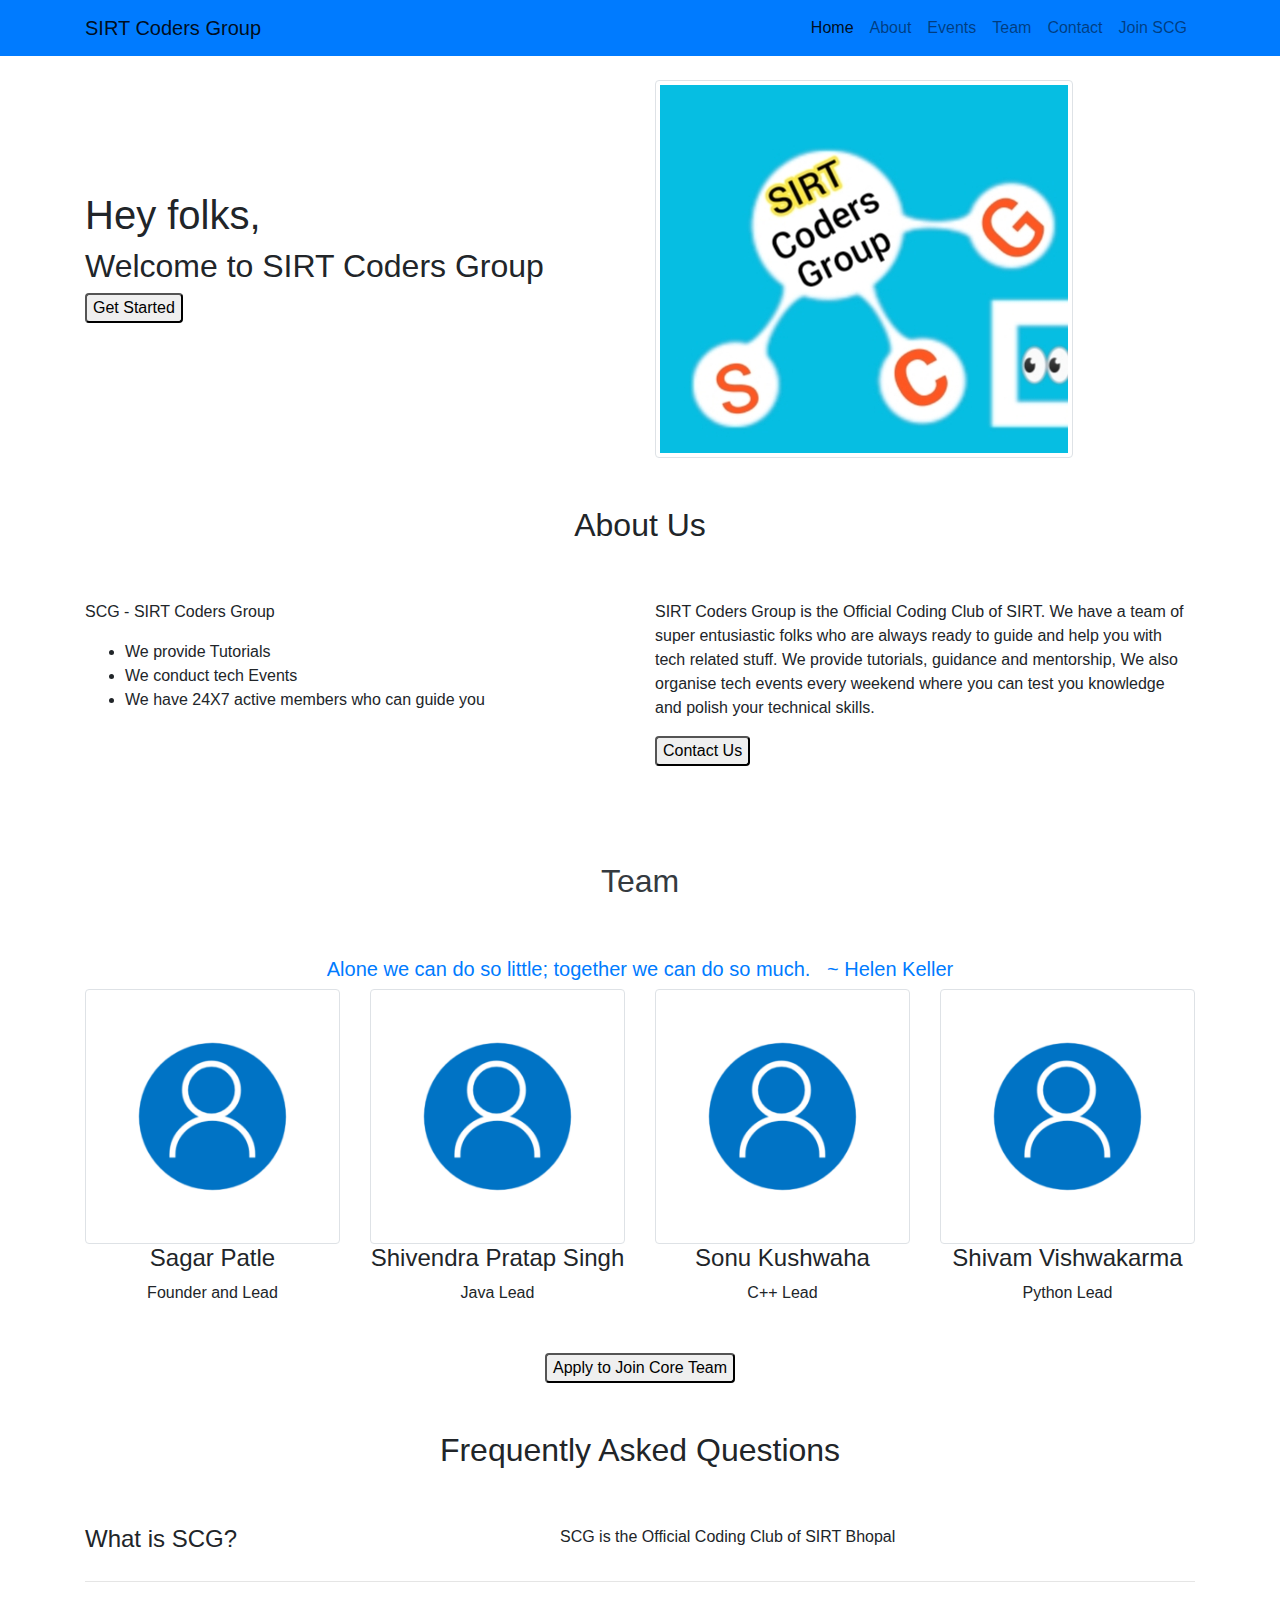
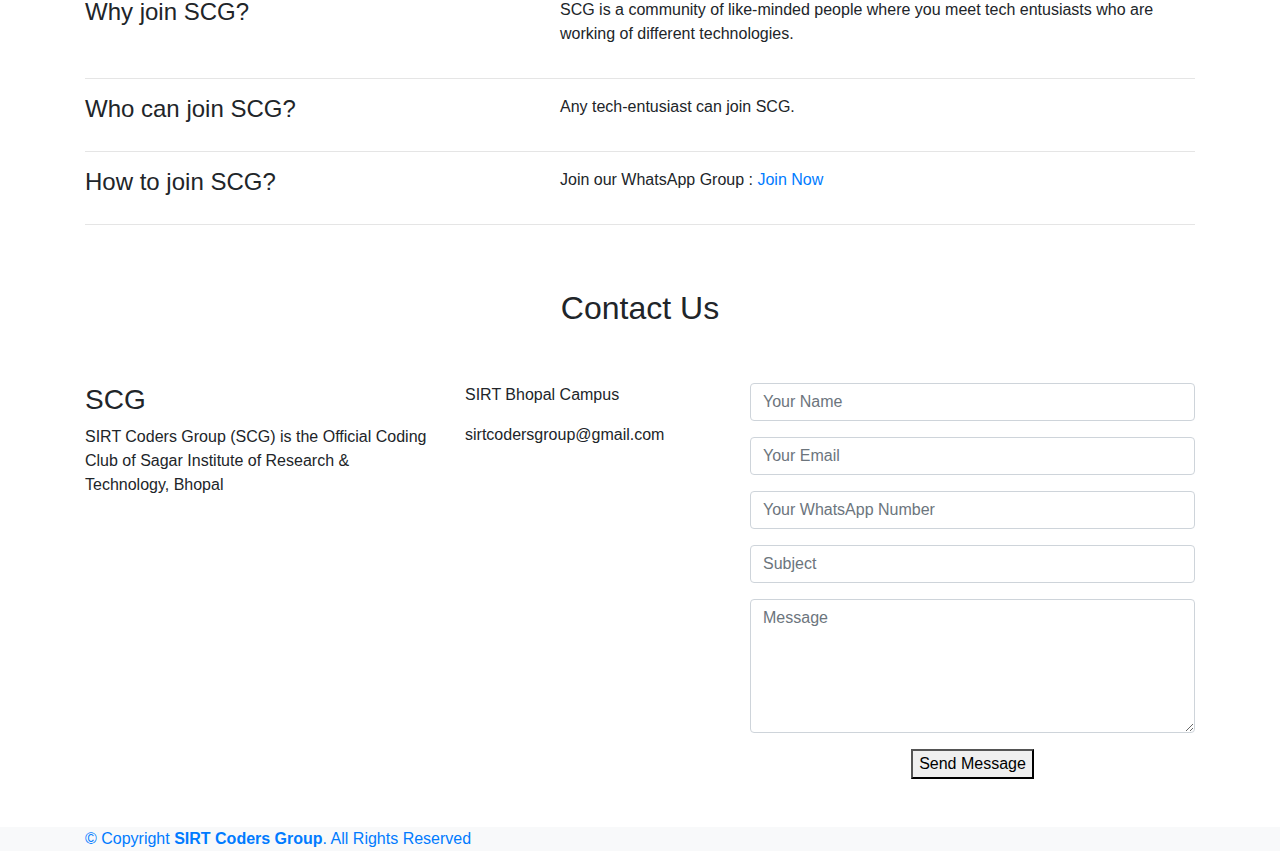
<file: index.html>
<!DOCTYPE html>
<html lang="en">

<head>
    <meta charset="UTF-8">
    <meta name="viewport" content="width=device-width, initial-scale=1.0">
    <title>SIRT Coders Group</title>
    <!--<link rel="stylesheet" href="styles.css">-->
    <!-- Latest compiled and minified CSS -->
    <link rel="stylesheet" href="https://cdn.jsdelivr.net/npm/bootstrap@4.6.2/dist/css/bootstrap.min.css">

    <!-- jQuery library -->
    <script src="https://cdn.jsdelivr.net/npm/jquery@3.6.4/dist/jquery.slim.min.js"></script>

    <!-- Popper JS -->
    <script src="https://cdn.jsdelivr.net/npm/popper.js@1.16.1/dist/umd/popper.min.js"></script>

    <!-- Latest compiled JavaScript -->
    <script src="https://cdn.jsdelivr.net/npm/bootstrap@4.6.2/dist/js/bootstrap.bundle.min.js"></script>
    <!---->
    <script src="https://ajax.googleapis.com/ajax/libs/jquery/3.3.1/jquery.min.js"></script>
    <script src="https://cdnjs.cloundflare.com/ajax/libs/popper.js/1.12.9/umd/popper.min.js"></script>
    <script src="https://maxcdn.bootstrapcdn.com/bootstrap/4.0.0/js/bootstrap.min.js"></script>
    <link rel="icon" type="image/jpeg" href="new.jpeg">
</head>

<body>
    <!-- ======= Header ======= -->

    <div>
        <nav class=" navbar navbar-expand-sm navbar-light bg-primary">
            <div class="container">
                <a href=" " class="navbar-brand">SIRT Coders Group</a>
                <button class="navbar-toggler" data-toggle="collapse" data-target="#navbaraid">
                    <span class="navbar-toggler-icon">

                    </span>
                </button>
                <div class="collapse navbar-collapse" id="navbaraid">
                    <ul class="navbar-nav text-center ml-auto">
                        <li class=" active nav-item"><a href="index.html" class="nav-link">Home</a></li>
                        <li class="nav-item"><a href="#about" class="nav-link">About</a></li>
                        <li class="nav-item"><a href="#services" class="nav-link">Events</a></li>
                        <li class="nav-item"><a href="#team" class="nav-link">Team</a></li>

                        <li class="nav-item"><a href="#contact" class="nav-link">Contact</a></li>

                        <li class="nav-item"><a href="https://chat.whatsapp.com/D0iItzxv0BYKaMET2xrw4I" target="_blank" class="nav-link">Join SCG</a></li>
                    </ul>
                </div>
            </div>
        </nav>
        <!-- .nav-menu -->
    </div>
    <!-- End Header -->
    <!-- ======= Hero Section ======= -->
    <section id="hero" class="d-flex align-items-center section-bg"><br><br>

        <div class="container">
            <div class="row">
                <div class="col-lg-6 pt-5 pt-lg-0 order-2 order-lg-1 d-flex flex-column justify-content-center">
                    <h1 data-aos="fade-up">Hey folks,</h1>
                    <h2 data-aos="fade-up" data-aos-delay="400">Welcome to SIRT Coders Group</h2>
                    <div data-aos="fade-up" data-aos-delay="800">
                        <a href="#about" class="btn-get-started scrollto">
                            <button class="rounded">Get Started</button></a>
                    </div>
                </div>
                <div class="col-lg-6 order-1 order-lg-2 hero-img" data-aos="fade-left" data-aos-delay="200"><br>
                    <img src="new.jpeg" class="img-fluid img-thumbnail" alt=" ">
                </div>
            </div>
        </div>

    </section>
    <!-- End Hero -->

    <!-- ======= About Us Section ======= -->
    <section id="about" class="about">
        <div class="container">

            <div class="section-title" data-aos="fade-up">
                <br>
                <br>
                <h2 class="text-center">About Us</h2><br><br>
            </div>

            <div class="row content">
                <div class="col-lg-6" data-aos="fade-up" data-aos-delay="150">
                    <p>
                        SCG - SIRT Coders Group
                    </p>
                    <ul>
                        <li><i class="ri-check-double-line"></i> We provide Tutorials</li>
                        <li><i class="ri-check-double-line"></i> We conduct tech Events</li>
                        <li><i class="ri-check-double-line"></i> We have 24X7 active members who can guide you</li>
                    </ul>
                </div>
                <div class="col-lg-6 pt-4 pt-lg-0" data-aos="fade-up" data-aos-delay="300">
                    <p>
                        SIRT Coders Group is the Official Coding Club of SIRT. We have a team of super entusiastic folks who are always ready to guide and help you with tech related stuff. We provide tutorials, guidance and mentorship, We also organise tech events every weekend
                        where you can test you knowledge and polish your technical skills.
                    </p>
                    <a href="#contact" class="btn-learn-more">
                        <button class="rounded">Contact Us</button></a>
                </div>
            </div>

        </div>
    </section>
    <!-- End About Us Section -->
    <!-- ======= Team Section ======= -->
    <section id="team" class="team section-bg">
        <div class="container">

            <div class="section-title" data-aos="fade-up">
                <br>
                <br>
                <br><br>
                <h2 class="text-center text-dark">Team</h2><br><br>
                <h5 class="text-center text-primary">Alone we can do so little; together we can do so much. &nbsp; ~ Helen Keller</h5>
            </div>

            <div class="row">

                <div class="col-lg-3 col-md-6 d-flex align-items-stretch">
                    <div class="member" data-aos="fade-up" data-aos-delay="100">
                        <div class="member-img">

                            <img src="pic.jpg" class="img-fluid img-thumbnail" alt=" ">
                            <div class="social">
                                <a href=" "><i class="icofont-web"></i></a>
                                <a href=" "><i class="icofont-facebook"></i></a>
                                <a href=" "><i class="icofont-instagram"></i></a>
                                <a href=" "><i class="icofont-linkedin"></i></a>
                            </div>
                        </div>
                        <div class="member-info text-center">
                            <h4>Sagar Patle</h4>
                            <span>Founder and Lead</span>
                        </div>
                    </div>
                </div>

                <div class="col-lg-3 col-md-6 d-flex align-items-stretch">
                    <div class="member" data-aos="fade-up" data-aos-delay="200">
                        <div class="member-img">
                            <img src="pic.jpg" class="img-fluid img-thumbnail" alt=" ">
                            <div class="social">
                                <!-- <a href="https://www.twitter.com/lnct_coders_group "><i class="icofont-twitter "></i></a>
                    <a href="https://www.facebook.com/lnct_coders_group "><i class="icofont-facebook "></i></a>
                    <a href="https://www.instagram.com/lnct_coders_group "><i class="icofont-instagram "></i></a>
                    <a href="https://www.linkedin.com/in/lnct_coders_group "><i class="icofont-linkedin "></i></a> -->
                            </div>
                        </div>
                        <div class="member-info text-center">
                            <h4>Shivendra Pratap Singh</h4>
                            <span>Java Lead</span>
                        </div>
                    </div>
                </div>

                <div class="col-lg-3 col-md-6 d-flex align-items-stretch">
                    <div class="member" data-aos="fade-up" data-aos-delay="300">
                        <div class="member-img">
                            <img src="pic.jpg" class="img-fluid img-thumbnail" alt=" ">
                            <div class="social">
                                <!-- <a href="https://www.twitter.com/lnct_coders_group "><i class="icofont-twitter "></i></a>
                    <a href="https://www.facebook.com/lnct_coders_group "><i class="icofont-facebook "></i></a>
                    <a href="https://www.instagram.com/lnct_coders_group "><i class="icofont-instagram "></i></a>
                    <a href="https://www.linkedin.com/in/lnct_coders_group "><i class="icofont-linkedin "></i></a> -->
                            </div>
                        </div>
                        <div class="member-info text-center">
                            <h4>Sonu Kushwaha</h4>
                            <span>C++ Lead</span>
                        </div>
                    </div>
                </div>

                <div class="col-lg-3 col-md-6 d-flex align-items-stretch">
                    <div class="member" data-aos="fade-up" data-aos-delay="400">
                        <div class="member-img">
                            <img src="pic.jpg" class="img-fluid img-thumbnail" alt=" ">
                            <div class="social ">
                                <!-- <a href="https://www.twitter.com/lnct_coders_group "><i class="icofont-twitter "></i></a>
                    <a href="https://www.facebook.com/lnct_coders_group "><i class="icofont-facebook "></i></a>
                    <a href="https://www.instagram.com/lnct_coders_group "><i class="icofont-instagram "></i></a>
                    <a href="https://www.linkedin.com/in/lnct_coders_group "><i class="icofont-linkedin "></i></a> -->
                            </div>
                        </div>
                        <div class="member-info text-center">
                            <h4>Shivam Vishwakarma</h4>
                            <span>Python Lead</span>
                        </div>
                    </div>
                </div>

            </div>
            <br><br>
            <div data-aos="fade-up" data-aos-delay="200" class="text-center">
                <a href="mailto:sirtcodersgroup@gmail.com" class="btn-learn-more" target="_blank">
                    <button class="rounded">Apply to Join Core Team</button></a>
            </div>
        </div>
    </section>
    <!-- End Team Section -->
    <!-- ======= F.A.Q Section ======= -->
    <section id="faq" class="faq">
        <div class="container">

            <div class="section-title" data-aos="fade-up">
                <br><br>
                <h2 class="text-center">Frequently Asked Questions</h2><br><br>
            </div>

            <div class="row faq-item d-flex align-items-stretch" data-aos="fade-up" data-aos-delay="100">
                <div class="col-lg-5">
                    <i class="ri-question-line"></i>
                    <h4>What is SCG?</h4>
                </div>
                <div class="col-lg-7">
                    <p>
                        SCG is the Official Coding Club of SIRT Bhopal
                    </p>
                </div>
            </div>
            <hr>
            <!-- End F.A.Q Item-->

            <div class="row faq-item d-flex align-items-stretch" data-aos="fade-up" data-aos-delay="200">
                <div class="col-lg-5">
                    <i class="ri-question-line"></i>
                    <h4>Why join SCG?</h4>
                </div>
                <div class="col-lg-7">
                    <p>
                        SCG is a community of like-minded people where you meet tech entusiasts who are working of different technologies.
                    </p>
                </div>
            </div>
            <hr>
            <!-- End F.A.Q Item-->

            <div class="row faq-item d-flex align-items-stretch" data-aos="fade-up" data-aos-delay="300">
                <div class="col-lg-5">
                    <i class="ri-question-line"></i>
                    <h4>Who can join SCG?</h4>
                </div>
                <div class="col-lg-7">
                    <p>
                        Any tech-entusiast can join SCG.
                    </p>
                </div>
            </div>
            <hr>
            <!-- End F.A.Q Item-->

            <div class="row faq-item d-flex align-items-stretch" data-aos="fade-up" data-aos-delay="400">
                <div class="col-lg-5">
                    <i class="ri-question-line"></i>
                    <h4>How to join SCG?</h4>
                </div>
                <div class="col-lg-7">
                    <p>
                        Join our WhatsApp Group :<a href="https://chat.whatsapp.com/D0iItzxv0BYKaMET2xrw4I"> Join Now</a>
                    </p>
                </div>
            </div>
            <hr>
            <!-- End F.A.Q Item-->

            <!-- <div class="row faq-item d-flex align-items-stretch " data-aos="fade-up " data-aos-delay="500 ">
        <div class="col-lg-5 ">
          <i class="ri-question-line "></i>
          <h4>Tempus quam pellentesque nec nam aliquam sem et tortor consequat?</h4>
        </div>
        <div class="col-lg-7 ">
          <p>
            Molestie a iaculis at erat pellentesque adipiscing commodo. Dignissim suspendisse in est ante in. Nunc vel risus commodo viverra maecenas accumsan. Sit amet nisl suscipit adipiscing bibendum est. Purus gravida quis blandit turpis cursus in
          </p>
        </div>
      </div> -->
            <!-- End F.A.Q Item-->

        </div>
    </section>
    <!-- End F.A.Q Section -->
    <!-- ======= Contact Section ======= -->
    <section id="contact" class="contact">
        <div class="container">

            <div class="section-title" data-aos="fade-up">
                <br>
                <br>
                <h2 class="text-center">Contact Us</h2> <br>
                <br>
            </div>

            <div class="row">

                <div class="col-lg-4 col-md-6" data-aos="fade-up" data-aos-delay="100">
                    <div class="contact-about">
                        <h3>SCG</h3>
                        <p>SIRT Coders Group (SCG) is the Official Coding Club of Sagar Institute of Research & Technology, Bhopal</p>
                        <div class="social-links">
                            <a href=" " class="twitter"><i class="icofont-twitter"></i></a>
                            <a href=" " class="facebook"><i class="icofont-facebook"></i></a>
                            <a href=" " class="instagram"><i class="icofont-instagram"></i></a>
                            <a href=" " class="linkedin"><i class="icofont-linkedin"></i></a>
                        </div>
                    </div>
                </div>

                <div class="col-lg-3 col-md-6 mt-4 mt-md-0" data-aos="fade-up" data-aos-delay="200">
                    <div class="info">
                        <div>
                            <i class="ri-map-pin-line"></i>
                            <p>SIRT Bhopal Campus</p>
                        </div>

                        <div>
                            <i class="ri-mail-send-line"></i>
                            <p>sirtcodersgroup@gmail.com</p>
                        </div>

                        <!-- <div>
              <i class="ri-phone-line "></i>
              <p>+1 5589 55488 55s</p>
            </div> -->

                    </div>
                </div>

                <div class="col-lg-5 col-md-12" data-aos="fade-up" data-aos-delay="300">
                    <form action="https://formspree.io/f/meqwybkq" method="post" role="form" class="php-email-form">
                        <div class="form-group">
                            <input type="text" name="name" class="form-control" id="nameInput" placeholder="Your Name" data-rule="minlen:4" data-msg="Please enter at least 4 chars" />
                            <div class="validate"></div>
                        </div>
                        <div class="form-group">
                            <input type="email" class="form-control" name="email" id="emailInput" placeholder="Your Email" data-rule="email" data-msg="Please enter a valid email" />
                            <div class="validate"></div>
                        </div>
                        <div class="form-group">
                            <input type="phone" class="form-control" name="phone" id="phone" placeholder="Your WhatsApp Number" data-rule="minlen:10" data-msg="Please enter your WhatsApp Number" />
                            <div class="validate"></div>
                        </div>
                        <div class="form-group">
                            <input type="text" class="form-control" name="subject" id="subjectInput" placeholder="Subject" data-rule="minlen:4" data-msg="Please enter at least 8 chars of subject" />
                            <div class="validate"></div>
                        </div>
                        <div class="form-group">
                            <textarea class="form-control" name="message" rows="5" data-rule="required" data-msg="Please write something for us" placeholder="Message "></textarea>
                            <div class="validate"></div>
                        </div>
                        <!--<div class="mb-3 ">-->
                        <!--  <div class="loading ">Loading</div>-->
                        <!--  <div class="error-message "></div>-->
                        <!--  <div class="sent-message ">Your message has been sent. Thank you!</div>-->
                        <!--</div>-->
                        <div class="text-center"><button type="submit" name="submit">Send Message</button></div>
                    </form>
                </div>

            </div>

        </div>
    </section>
    <br><br>
    <!-- End Contact Section -->
    <!-- ======= Footer ======= -->
    <footer id="footer" class="footer bg-light text-primary">
        <div class="container">
            <div class="row d-flex align-items-center">
                <div class="col-lg-6 text-lg-left text-center">
                    <div>
                        &copy; Copyright <strong>SIRT Coders Group</strong>. All Rights Reserved
                    </div>

                </div>

            </div>
        </div>
    </footer>
    <!-- End Footer -->

</body>

</html>
</file>
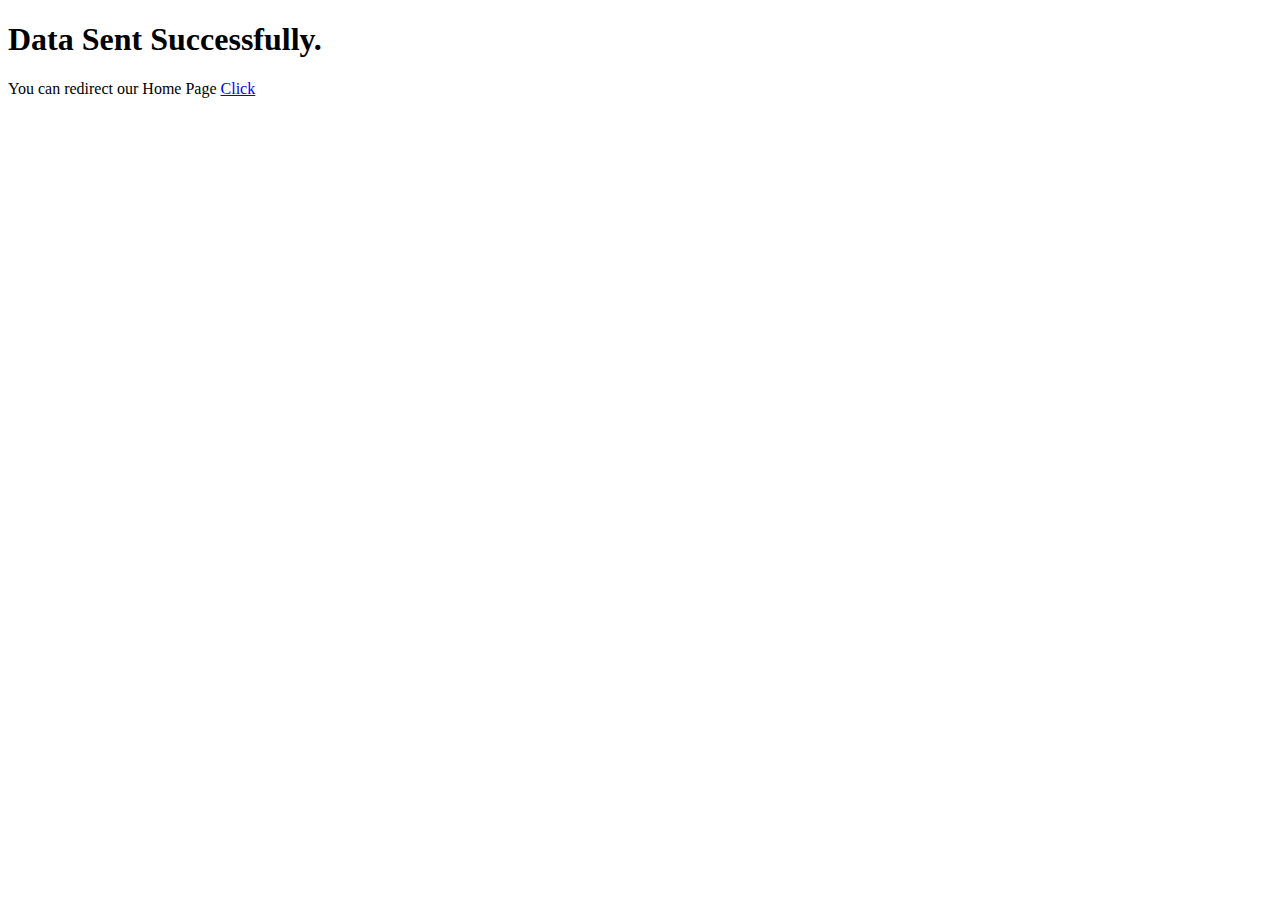
<file: success.html>
<!DOCTYPE html>
<html lang="en">

<head>
    <meta charset="UTF-8">
    <meta http-equiv="X-UA-Compatible" content="IE=edge">
    <meta name="viewport" content="width=device-width, initial-scale=1.0">
    <title>Document</title>
</head>

<body>

    <h1>Data Sent Successfully.</h1>
    <p>You can redirect our Home Page
        <a href="index.html">Click</a>
    </p>
</body>

</html>
</file>
<file: styles.css>
/* Global styles */

body {
    font-family: Arial, sans-serif;
    font-size: 16px;
    color: #333;
}


/* Navigation bar styles */

nav {
    background-color: #f5f5f5;
    padding: 10px;
}

nav ul {
    list-style: none;
    margin: 0;
    padding: 0;
    text-align: center;
}

nav li {
    display: inline-block;
    margin-right: 20px;
}

nav li:last-child {
    margin-right: 0;
}

nav a {
    color: #333;
    text-decoration: none;
    font-weight: bold;
}

nav a:hover {
    color: #007bff;
}


/* Header styles */

header {
    background-color: #007bff;
    color: #fff;
    padding: 50px;
    text-align: center;
}

header h1 {
    font-size: 36px;
    margin-bottom: 20px;
}

header button {
    background-color: #fff;
    color: #007bff;
    padding: 10px 20px;
    border: none;
    border-radius: 5px;
    font-weight: bold;
    cursor: pointer;
}

header button:hover {
    background-color: #007bff;
    color: #fff;
}


/* Section styles */

section {
    padding: 50px;
}

section h2 {
    font-size: 24px;
    margin-bottom: 20px;
    text-align: center;
}


/* Form styles */

form {
    margin-top: 20px;
}

label {
    display: block;
    margin-bottom: 10px;
}

input[type="text"],
input[type="email"],
input[type="tel"],
textarea {
    width: 100%;
    padding: 10px;
    border: 1px solid #ccc;
    border-radius: 5px;
    margin-bottom: 20px;
}

textarea {
    height: 150px;
}

input[type="submit"] {
    background-color: #007bff;
    color: #fff;
    padding: 10px 20px;
    border: none;
    border-radius: 5px;
    font-weight: bold;
    cursor: pointer;
}

input[type="submit"]:hover {
    background-color: #0056b3;
}


/* Footer styles */

footer {
    background-color: #0056b3;
    padding: 20px;
    text-align: center;
}

footer ul {
    list-style: none;
    margin: 0;
    padding: 0;
}

footer li {
    display: inline-block;
    margin-right: 20px;
}

footer li:last-child {
    margin-right: 0;
}

footer a {
    color: #333;
    text-decoration: none;
    font-size: 24px;
}

footer a:hover {
    color: #007bff;
}


/* now */

.la {
    color: #f5f5f5;
}

.anchor {
    text-decoration: none;
}

.img-fluid {
    width: 400px;
    height: 400px;
    display: inline;
}

.container {
    text-align: center;
}

.logo {
    width: 50%;
    height: 50%;
    display: inline-block;
}

.member-img {
    border: 1px solid balck;
}

.row {
    display: inline;
    width: 500px;
    height: 250;
}

h2,
h3 {
    text-decoration: underline;
}

p {
    text-decoration: red;
}

img:hover {
    opacity: 0.8;
    transform: scale(1.1);
}

.image-footer {
    display: flex;
    justify-content: center;
    align-items: center;
    height: 100px;
    background-color: #333;
}

.image-footer img {
    height: 80%;
    margin: 0 10px;
    filter: grayscale(100%);
    transition: all 0.3s ease;
}

.image-footer img:hover {
    filter: grayscale(0%);
    transform: scale(1.1);
}

.image-container {
    position: relative;
}

.image-text {
    position: absolute;
    bottom: 0;
    background-color: #000;
    color: #fff;
    padding: 10px;
    width: 100%;
    box-sizing: border-box;
    opacity: 0.7;
}

.image-text p {
    margin: 0;
}

img {
    display: inline;
}

.container {
    display: inline;
}

.ul {
    list-style-type: none;
}


/* .qu {
    border: 2px solid black;
    background-color: #0056b3;
    font-style: oblique;
    font: white;
} */
</file>
